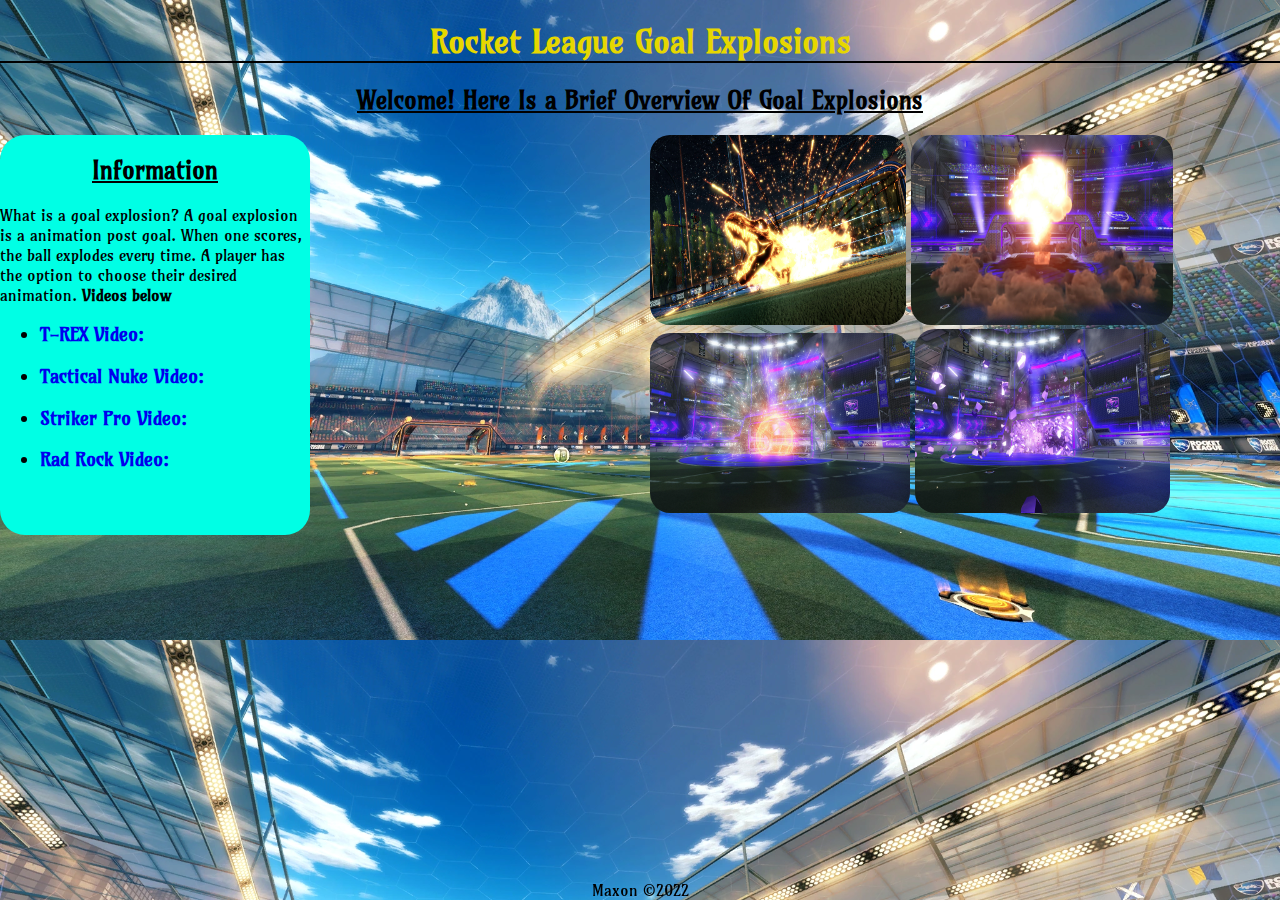
<file: index.html>
<!DOCTYPE html>
<html lang="en">
<head>
    <meta charset="UTF-8">
    <meta http-equiv="X-UA-Compatible" content="IE=edge">
    <meta name="viewport" content="width=device-width, initial-scale=1.0">
    <title>ITDEV-Project</title>
    <link rel="stylesheet" href="style.css" >
    <link rel="stylesheet" href="https://fonts.googleapis.com/css?family=Amarante">
</head>
<body>
    <header>
    <h1 class="name">Rocket League Goal Explosions</h1>
    <h2 id = "messageTwo"></h2>

     </header>
    <main>
        <div class="mainDiv">
        <div class="divTwo">
        
  
            <img class="Rex" src="images/trex-goal.jpeg" id = "n" alt="T-REX goal explosion">
            <img class="Atomic" src="images/Atomic.webp" alt="Atomic Bomb goal explosion">            
            <img class="Striker" src="images/Striker.webp" alt="Striker Pro goal explosion">
            <img class="Rock" src="images/RadRock.webp" alt="Rad Rock goal explosion">
            
        </div>
        <div class="sidebar">
            <h2 id="information"></h2>
            <p>What is a goal explosion? A goal explosion is a animation post goal. When one scores, the ball explodes
                every time. A player has the option to choose their desired animation. <strong>Videos below</strong>
            </p>
        <ul>
            <h3><li><a href="https://www.youtube.com/watch?v=5UVEtmBHZh0">T-REX Video:</a></li></h3>
            <h3><li><a href="https://www.youtube.com/watch?v=eH7Ru_uWWRU">Tactical Nuke Video:</a></li></h3>
            <h3><li><a href="https://www.youtube.com/watch?v=2z7a3VPZIXc">Striker Pro Video:</a></li></h3>
            <h3><li><a href="https://www.youtube.com/watch?v=5iEIbYSLhWw">Rad Rock Video:</a></li></h3>
        </ul>
        </div>

        </div>
    </main>
    <script src = "js.script.js"></script>
    <footer>Maxon &copy2022</footer>
</body>
</html>
</file>
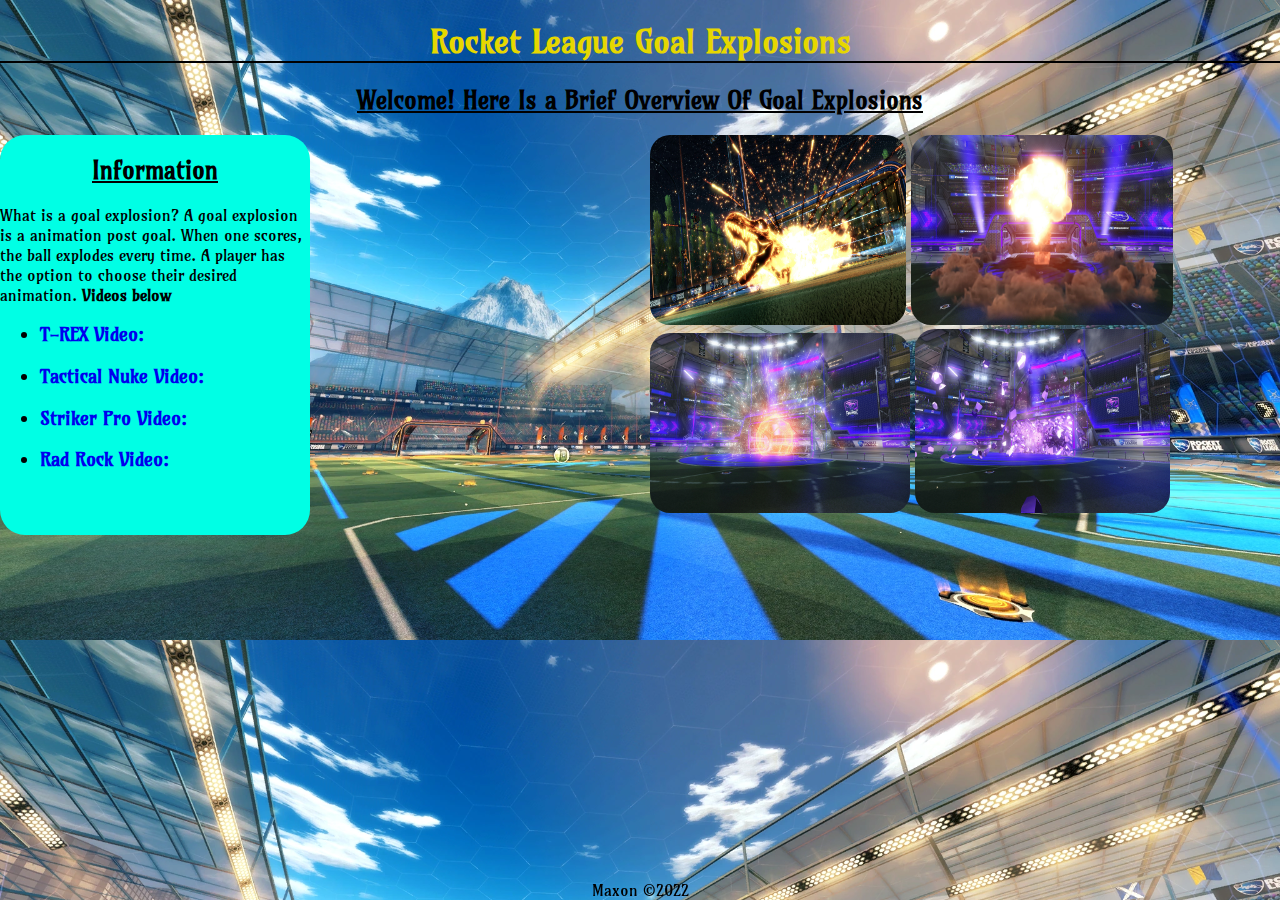
<file: indexxx.html>
<!DOCTYPE html>
<html lang="en">
<head>
    <meta charset="UTF-8">
    <meta http-equiv="X-UA-Compatible" content="IE=edge">
    <meta name="viewport" content="width=device-width, initial-scale=1.0">
    <title>ITDEV-Project</title>
    <link rel="stylesheet" href="sty.css" >
    <link rel="stylesheet" href="https://fonts.googleapis.com/css?family=Amarante">
</head>
<body>
    <header>
    <h1 class="name">Rocket League Goal Explosions</h1>
    <h2 id = "messageTwo"></h2>

     </header>
    <main>
        <div class="mainDiv">
        <div class="divTwo">
        
  
            <img class="Rex" src="images/trex-goal.jpeg" id = "n" alt="T-REX goal explosion">
            <img class="Atomic" src="images/Atomic.webp" alt="Atomic Bomb goal explosion">            
            <img class="Striker" src="images/Striker.webp" alt="Striker Pro goal explosion">
            <img class="Rock" src="images/RadRock.webp" alt="Rad Rock goal explosion">
            
        </div>
        <div class="sidebar">
            <h2 id="information"></h2>
            <p>What is a goal explosion? A goal explosion is a animation post goal. When one scores, the ball explodes
                every time. A player has the option to choose their desired animation. <strong>Videos below</strong>
            </p>
        <ul>
            <h3><li><a href="https://www.youtube.com/watch?v=5UVEtmBHZh0">T-REX Video:</a></li></h3>
            <h3><li><a href="https://www.youtube.com/watch?v=eH7Ru_uWWRU">Tactical Nuke Video:</a></li></h3>
            <h3><li><a href="https://www.youtube.com/watch?v=2z7a3VPZIXc">Striker Pro Video:</a></li></h3>
            <h3><li><a href="https://www.youtube.com/watch?v=5iEIbYSLhWw">Rad Rock Video:</a></li></h3>
        </ul>
        </div>

        </div>
    </main>
    <script src = "jsss.scripts.js"></script>
    <footer>Maxon &copy2022</footer>
</body>
</html>
</file>
<file: style.css>
.name {
color: #e6d700;
text-align: center;
border-bottom: 2px solid black;
animation: glow 1s ease-in-out infinite alternate;
}

@-webkit-keyframes glow {
    from {
      text-shadow: 0 0 10px #fff,
       0 0 20px #fff, 0 0 30px #e6d700, 
       0 0 40px yellow, 0 0 50px yellow, 
       0 0 60px yellow, 0 0 70px yellow;
    }
}



.mainDiv {
    width: 980 px;
    margin: 0 auto;
}

h2{
    text-align: center;
    text-decoration: underline;
}
.divTwo {
    width: 630px;
    height: 400px;
    float: right;

}
 
a:hover {
    color: hotpink;
    text-decoration: none;
}

a {
    text-decoration: none;

}

.sidebar {
    background-color: rgb(0, 255, 229);
    width: 310px;
    height: 400px;
    float: left;
    border-radius: 25px;
    
}

footer {
    position: fixed;
    margin-top: 2%;
    height: 50;
    width: 100%;
    text-align: center;
    font-size: 1em;
    bottom: 0;
    
}
 
.Rex {
    height: 190px;
    width: 256px;
    border-radius: 20px;
}



.Atomic {
    height: 190px;
    width: 262px;
    border-radius: 20px;

}


.Striker {
    height: 180px;
    width: 260px;
    float: middle;
    border-radius: 20px;

}

.Rock {
    height: 184px;
    width: 255px;
    border-radius: 20px;
}

   
    body {
    background-image: url("images/Mannfield.webp");
    background-size: cover;
    font-family: "Amarante", Arial, Helvetica, sans-serif;
    margin:0; 
    padding:0; 

    }
</file>
<file: sty.css>
.name {
    color: #e6d700;
    text-align: center;
    border-bottom: 2px solid black;
    animation: glow 1s ease-in-out infinite alternate;
    }
    
    @-webkit-keyframes glow {
        from {
          text-shadow: 0 0 10px #fff,
           0 0 20px #fff, 0 0 30px #e6d700, 
           0 0 40px yellow, 0 0 50px yellow, 
           0 0 60px yellow, 0 0 70px yellow;
        }
    }
    
    
    
    .mainDiv {
        width: 980 px;
        margin: 0 auto;
    }
    
    h2{
        text-align: center;
        text-decoration: underline;
    }
    .divTwo {
        width: 630px;
        height: 400px;
        float: right;
    
    }
     
    a:hover {
        color: hotpink;
        text-decoration: none;
    }
    
    a {
        text-decoration: none;
    
    }
    
    .sidebar {
        background-color: rgb(0, 255, 229);
        width: 310px;
        height: 400px;
        float: left;
        border-radius: 25px;
        
    }
    
    footer {
        position: fixed;
        margin-top: 2%;
        height: 50;
        width: 100%;
        text-align: center;
        font-size: 1em;
        bottom: 0;
        
    }
     
    .Rex {
        height: 190px;
        width: 256px;
        border-radius: 20px;
    }
    
    
    
    .Atomic {
        height: 190px;
        width: 262px;
        border-radius: 20px;
    
    }
    
    
    .Striker {
        height: 180px;
        width: 260px;
        float: middle;
        border-radius: 20px;
    
    }
    
    .Rock {
        height: 184px;
        width: 255px;
        border-radius: 20px;
    }
    
       
        body {
        background-image: url("images/Mannfield.webp");
        background-size: cover;
        font-family: "Amarante", Arial, Helvetica, sans-serif;
        margin:0; 
        padding:0; 
    
        }
</file>
